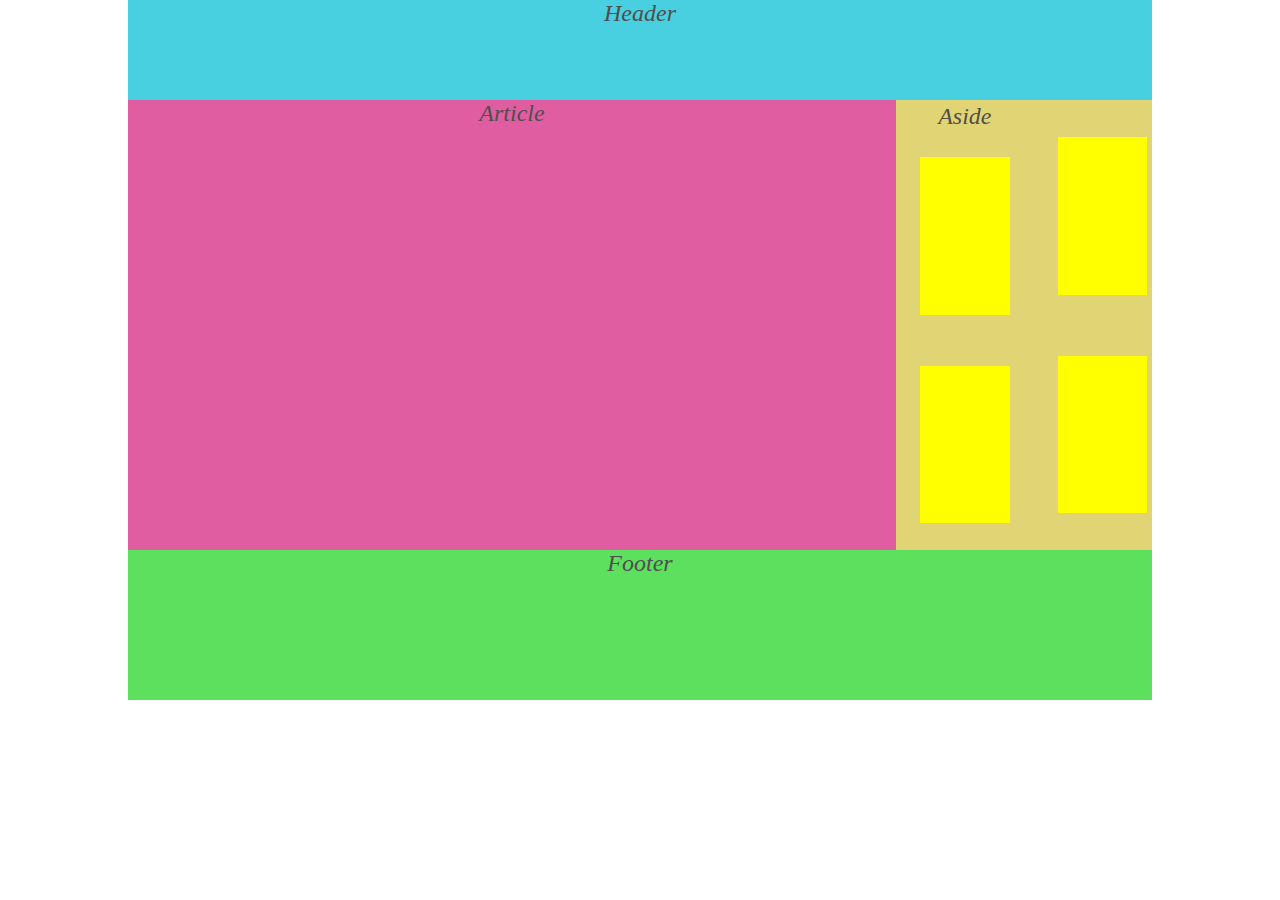
<file: index.html>
<!DOCTYPE html>
<html lang="pt-br">
<head>
    <meta charset="UTF-8">
    <meta name="viewport" content="width=device-width, initial-scale=1.0">
    <link rel="stylesheet" href="teste.css">
    <title>Document</title>
</head>
<body>
    <main class="principal">
        <header>
            <p>Header</p>
        </header>
        <section>
            <p>Article</p>
        </section>
        <aside>
            <P>Aside</P>
            <div class="part1"></div>
            <div class="part2"></div>
            <div class="part3"></div>
            <div class="part4"></div>
        </aside>
        <footer>
            <p>Footer</p>
        </footer>
    </main>
    
</body>
</html>
</file>
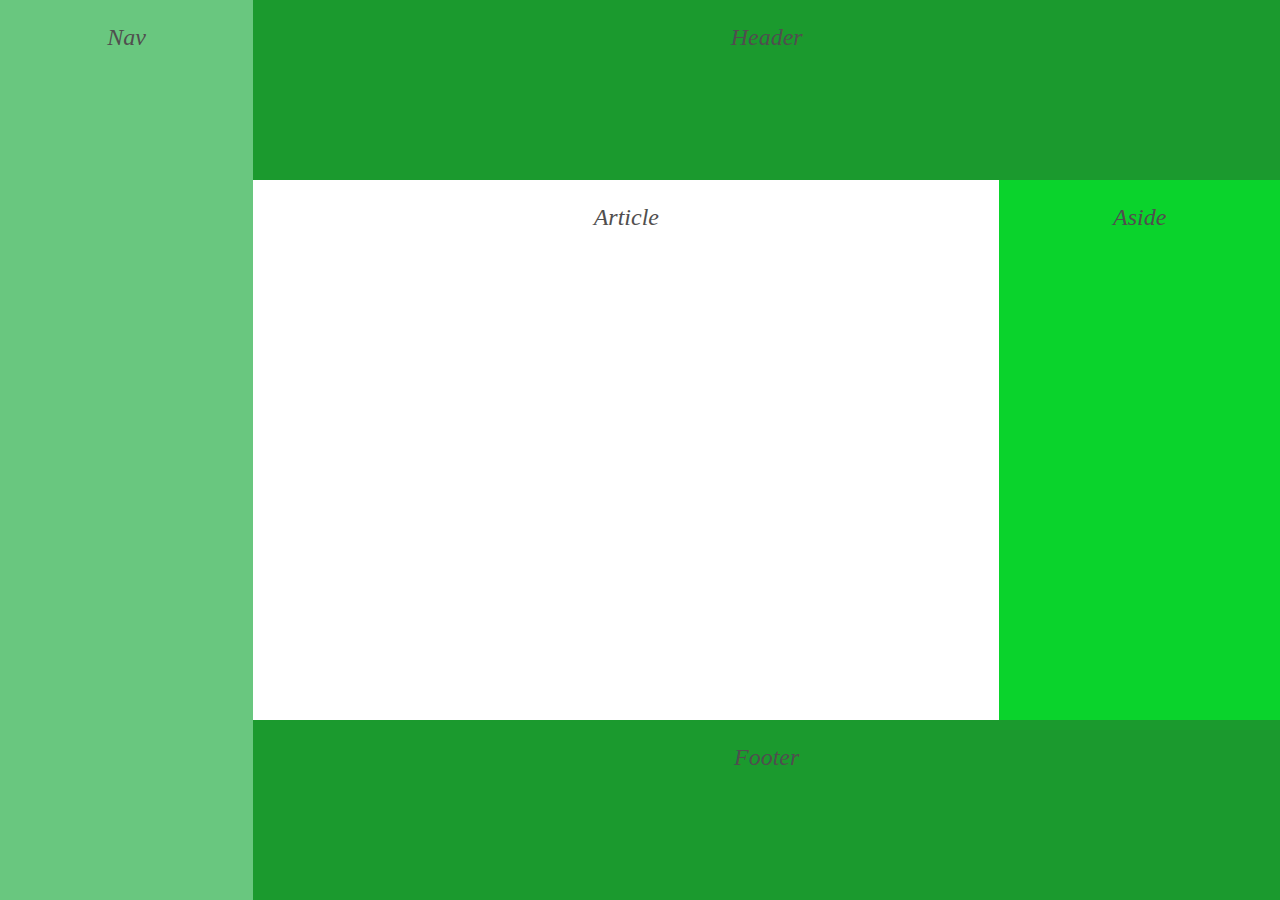
<file: Layout 2/L2.html>
<!DOCTYPE html>
<html lang="pt-br">
<head>
    <meta charset="UTF-8">
    <meta name="viewport" content="width=device-width, initial-scale=1.0">
    <link rel="stylesheet" href="T2.css">
    <title>Document</title>
</head>
<body>
    <nav class="col-1"><p>Nav</p></nav>
    <div class="col-2">
        <header>
            <p>Header</p>
        </header>
        <main class="content">
            <article>
                <p>Article</p>
            </article>
            <aside>
                <p>Aside</p>
            </aside>
        </main>
        <footer>
            <p>Footer</p>
        </footer>
    </div>
    
</body>
</html>
</file>
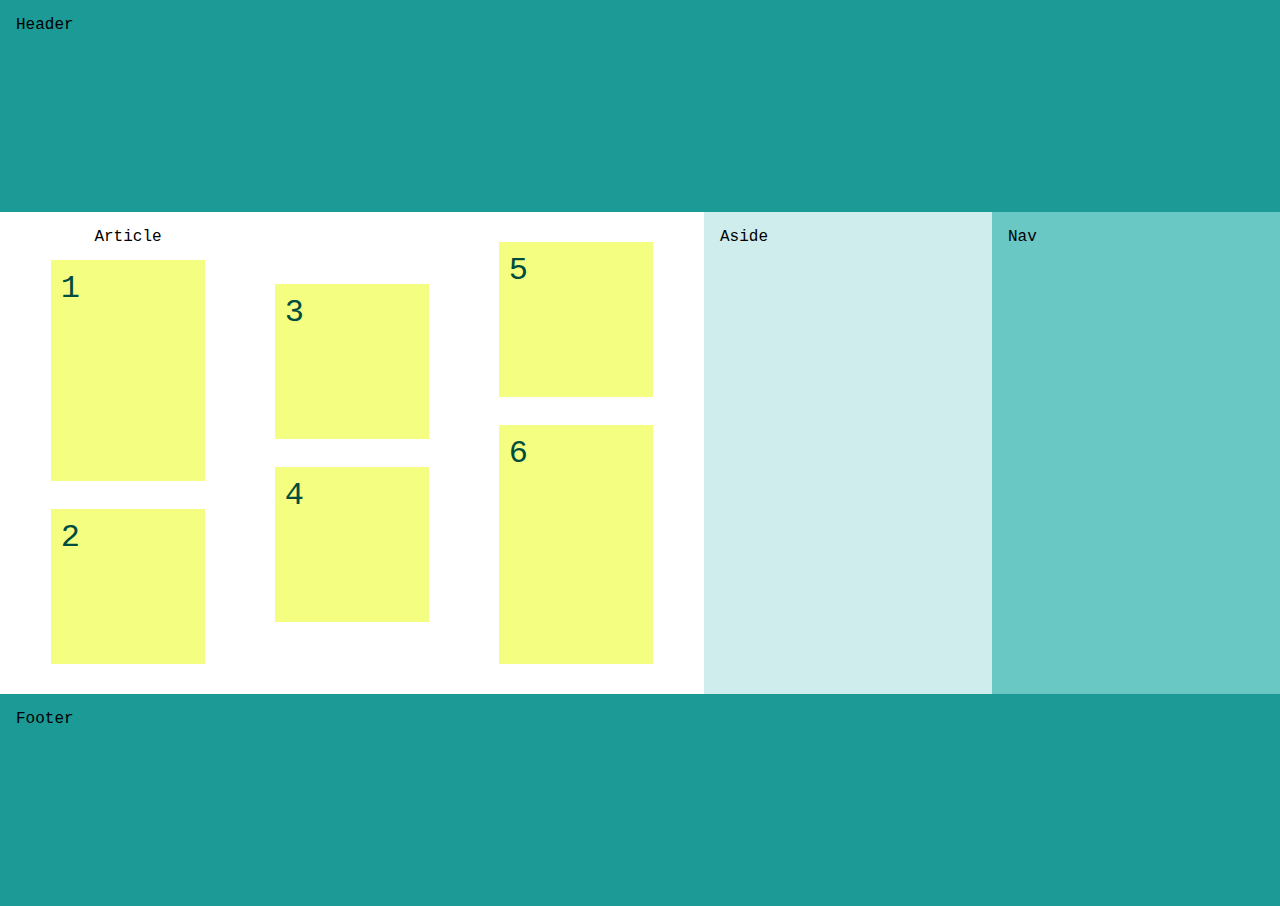
<file: Layout 2/Layout 3/L3.html>
<!DOCTYPE html>
<html lang="pt-br">
<head>
    <meta charset="UTF-8">
    <meta name="viewport" content="width=device-width, initial-scale=1.0">
    <link rel="stylesheet" href="T3.css">
    <title>Document</title>
</head>
<body>
    <header>Header</header>
    <main>
      <article>Article
        <div>1</div><div>2</div><div>3</div>
        <div>4</div><div>5</div><div>6</div>
      </article>
      <nav>Nav</nav>
      <aside>Aside</aside>
    </main>
    <footer>Footer</footer>
</body>
</html>
</file>
<file: teste.css>
body,
p   {
    padding: 0;
    margin: 0;
    font-size: 1.5rem;      
    font-style: italic;     
    color: rgb(80, 78, 78); 
    text-align: center;     
}
.principal {
    width: 80%;
    margin: 0 auto;
    display: grid;
    grid-template-columns: 75% 25%;
    grid-template-rows: 100px 450px 150px;
    grid-template-areas: "cabecalho cabecalho" 
                         "secao barra-lateral" 
                         "rodape rodape";
}

header {
   grid-area: cabecalho;
   background-color: #48CFE0;
}

section {
    grid-area: secao;
    background-color: #E05DA1;
}

 aside {
    display: flex;
    justify-content: space-evenly;
    grid-area: barra-lateral;
    background-color: #E0D475;
    flex-flow: column wrap;
}
div{
    margin: 1em;
    height: 35%;
    width: 35%;
    background-color: yellow
}

footer {
    grid-area: rodape;
    background-color: #5de05e;
}
</file>
<file: Layout 2/T2.css>
body,
p   {
    padding: 0;
    margin: 0;
    font-size: 1.5rem;     
    font-style: italic;    
    color: rgb(80, 78, 78); 
    text-align: center;     
}
* {
    box-sizing: border-box; 
}
body {
display: flex;
min-height: 100vh;
flex-direction: row;
margin: 0;
}
.col-1 {
background: #69c77f;
flex: 1;
}
.col-2 {
display: flex;
flex-direction: column;
flex: 5;
}
.content {
display: flex;
flex-direction: row;
}
.content > article {
flex: 3;
min-height: 60vh;
}
.content > aside {
background: rgb(10, 211, 44);
flex: 1;
}
header, footer {
background: #1b9a2e;
height: 20vh;
}
header, footer, article, nav, aside {
padding: 1em;
}
</file>
<file: Layout 2/Layout 3/T3.css>
body{
    display: flex;
    min-height: 100vh;
    flex-direction: column;
    margin: 0;
    font-family: monospace;
    font-size: 16px;
}
main{
    display: flex;
    flex: 1;
}
main > article {
    flex: 1;
    order: 1;
}
main > nav, 
main > aside {
    flex: 0 0 20vw;
}
main > nav {
background: #69c7c4;
    order: 3;
}
main > aside {
    background: #cfedec;
    order: 2;
}
header, footer {
    background: #1b9a96;
    height: 20vh;
}
header, footer, article, nav, aside {
    padding: 1em;
}
article{

    height: 450px;
    width: 600px;
    margin-right: auto;
    margin-left: auto;
    display: flex;
    justify-content: center;
    flex-flow: column wrap;
    align-items: center;
    
    
    
}
div{color: #004d40; font-size: 2em; padding: 10px; background-color: #f4ff81; width: 20%;
    height: 15vh; margin: 14px; }
article > :nth-child(1){flex-grow: 1;}
article > :nth-child(2){flex-grow:-1;}
article > :nth-child(6){flex-grow: 1;}
article > :nth-child(5){flex-grow:-1;}
</file>
